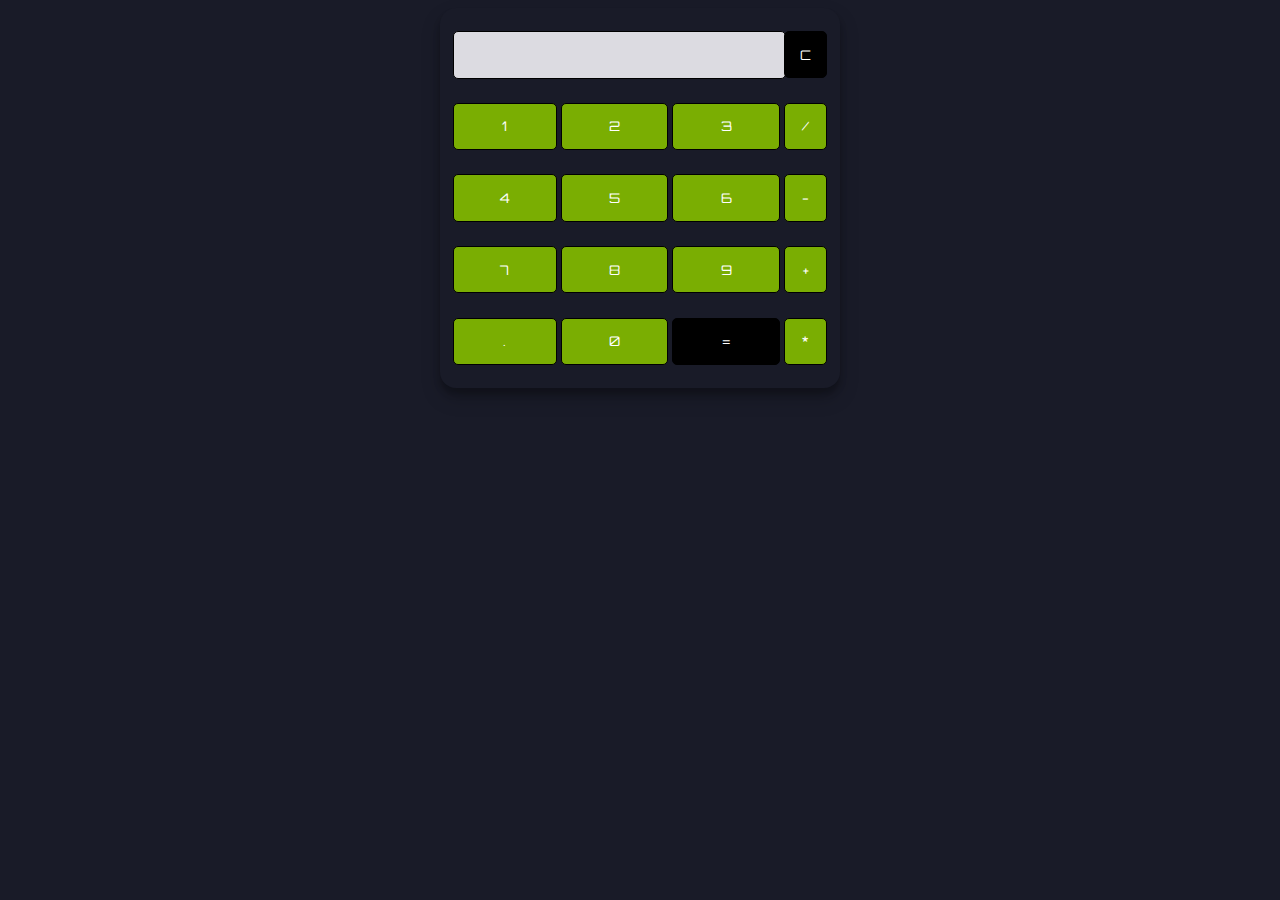
<file: module 4/workshop3/index.html>
<!DOCTYPE html>
<html lang="en" dir="ltr">
<head>
<meta charset="utf-8">
<title>rekenmachine</title>
<link rel="stylesheet" href="./assets/css/style.css">
</head>
<body>
<table class="calculator" ><tr>
<td colspan="3"> <input class="display-box" type="text" id="result" disabled /> </td>
<td> <input type="button" value="C" onclick="clearScreen()" id="btn" /> </td>
</tr>
<tr>
<td> <input type="button" value="1" onclick="display('1')" /> </td>
<td> <input type="button" value="2" onclick="display('2')" /> </td>
<td> <input type="button" value="3" onclick="display('3')" /> </td>
<td> <input type="button" value="/" onclick="display('/')" /> </td>
</tr>
<tr>
<td> <input type="button" value="4" onclick="display('4')" /> </td>
<td> <input type="button" value="5" onclick="display('5')" /> </td>
<td> <input type="button" value="6" onclick="display('6')" /> </td>
<td> <input type="button" value="-" onclick="display('-')" /> </td>
</tr>
<tr>
<td> <input type="button" value="7" onclick="display('7')" /> </td>
<td> <input type="button" value="8" onclick="display('8')" /> </td>
<td> <input type="button" value="9" onclick="display('9')" /> </td>
<td> <input type="button" value="+" onclick="display('+')" /> </td>
</tr>
<tr>
<td> <input type="button" value="." onclick="display('.')" /> </td>
<td> <input type="button" value="0" onclick="display('0')" /> </td>

<td> <input type="button" value="=" onclick="calculate()" id="btn" /> </td>
<td> <input type="button" value="*" onclick="display('*')" /> </td>
</tr>
</table>

<script type="text/javascript" src="./assets/js/script.js"></script>

</body>
</html>
</file>
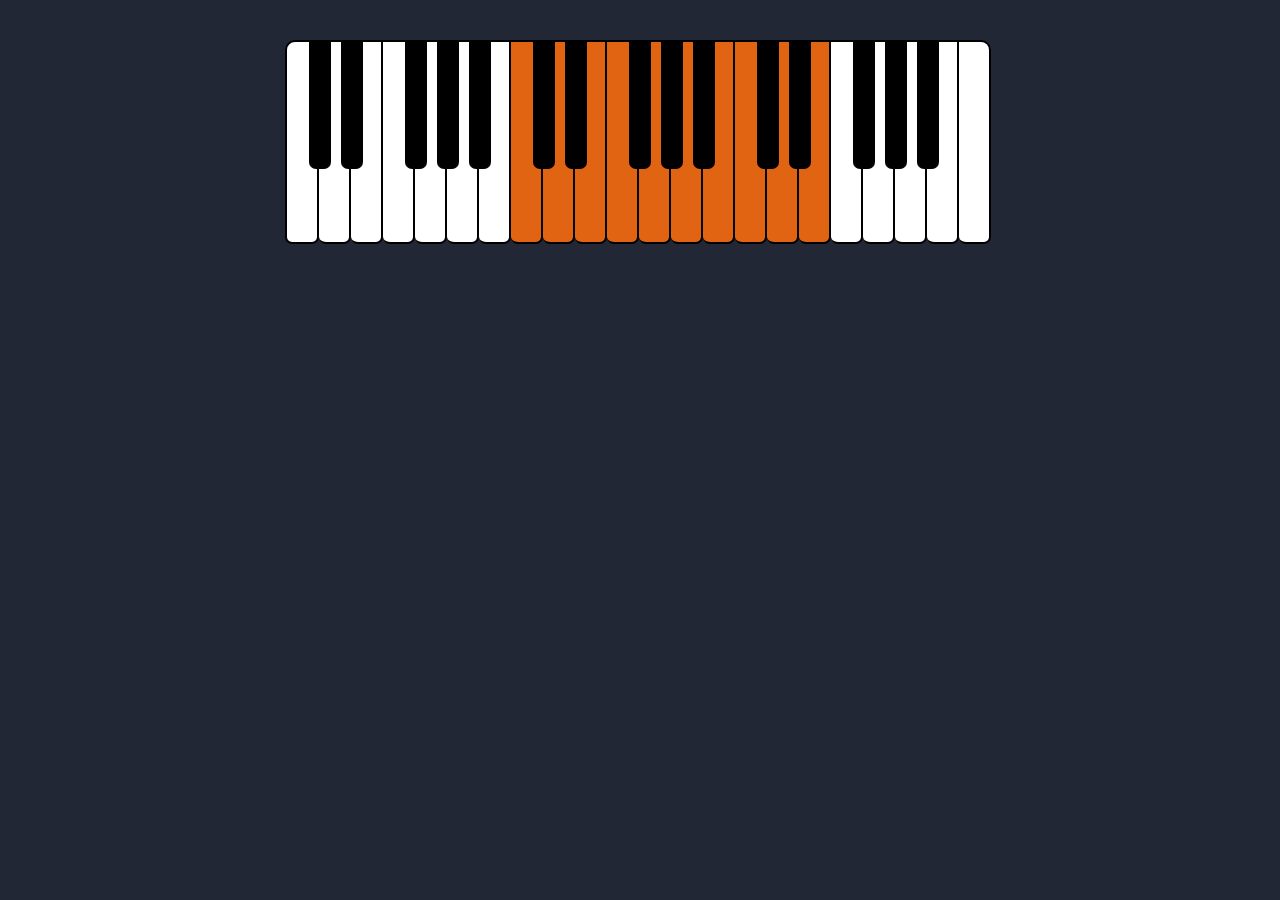
<file: module 4/workshop 2/piano_opdracht/piano.html>
<!DOCTYPE html>
<html lang="en">
<head>
	<meta charset="UTF-8">
	<title>piano</title>
	<link rel="stylesheet" href="assets/css/style.css">
</head>
<body>


<ul class="piano">
  <li class="white" data-key="28"></li>
  <li class="black" data-key="29"></li>
  <li class="white" data-key="30"></li>
  <li class="black" data-key="31"></li>
  <li class="white" data-key="32"></li>
  <li class="white" data-key="33"></li>
  <li class="black" data-key="34"></li>
  <li class="white" data-key="35"></li>
  <li class="black" data-key="36"></li>
  <li class="white" data-key="37"></li>
  <li class="black" data-key="38"></li>
  <li class="white" data-key="39"></li>
  <li class="white" data-key="40" id="c"></li>
  <li class="black" data-key="41"></li>
  <li class="white" data-key="42" id="d"></li>
  <li class="black" data-key="43"></li>
  <li class="white" data-key="44" id="e"></li>
  <li class="white" data-key="45" id="r"></li>
  <li class="black" data-key="46"></li>
  <li class="white" data-key="47" id="f"></li>
  <li class="black" data-key="48"></li>
  <li class="white" data-key="49" id="v"></li>
  <li class="black" data-key="50"></li>
  <li class="white" data-key="51" id="t"></li>
  <li class="white" data-key="52" id="g"></li>
  <li class="black" data-key="53"></li>
  <li class="white" data-key="54" id="b"></li>
  <li class="black" data-key="55"></li>
  <li class="white" data-key="56" id="y"></li>
  <li class="white" data-key="57"></li>
  <li class="black" data-key="58"></li>
  <li class="white" data-key="59"></li>
  <li class="black" data-key="60"></li>
  <li class="white" data-key="61"></li>
  <li class="black" data-key="62"></li>
  <li class="white" data-key="63"></li>
  <li class="white" data-key="64"></li>
</ul>

<audio id="audio_c">
  <source src="http://freesound.org/data/previews/203/203478_1622584-lq.mp3" type="audio/mpeg">
  Your browser does not support the audio element.
</audio>
<audio id="audio_d">
  <source src="http://freesound.org/data/previews/203/203472_1622584-lq.mp3" type="audio/mpeg">
  Your browser does not support the audio element.
</audio>
<audio id="audio_e">
  <source src="http://freesound.org/data/previews/203/203471_1622584-lq.mp3" type="audio/mpeg">
  Your browser does not support the audio element.
</audio>
<audio id="audio_r">
  <source src="http://freesound.org/data/previews/203/203471_1622584-lq.mp3" type="audio/mpeg">
  Your browser does not support the audio element.
</audio>
<audio id="audio_f">
  <source src="http://freesound.org/data/previews/203/203471_1622584-lq.mp3" type="audio/mpeg">
  Your browser does not support the audio element.
</audio>
<audio id="audio_v">
  <source src="http://freesound.org/data/previews/203/203471_1622584-lq.mp3" type="audio/mpeg">
  Your browser does not support the audio element.
</audio>
<audio id="audio_t">
  <source src="http://freesound.org/data/previews/203/203471_1622584-lq.mp3" type="audio/mpeg">
  Your browser does not support the audio element.
</audio>
<audio id="audio_g">
  <source src="http://freesound.org/data/previews/203/203471_1622584-lq.mp3" type="audio/mpeg">
  Your browser does not support the audio element.
</audio>
<audio id="audio_b">
  <source src="http://freesound.org/data/previews/203/203471_1622584-lq.mp3" type="audio/mpeg">
  Your browser does not support the audio element.
</audio>
<audio id="audio_y">
  <source src="http://freesound.org/data/previews/203/203471_1622584-lq.mp3" type="audio/mpeg">
  Your browser does not support the audio element.
</audio>




	<script src="assets/js/script.js"></script>
</body>
</html>
</file>
<file: module 4/workshop3/assets/css/style.css>
@import url('https://fonts.googleapis.com/css2?family=Orbitron&display=swap');
body{
	background-color: #191b28;
}
.calculator {
padding: 10px;
border-radius: 1em;
height: 380px;
width: 400px;
margin: auto;
background-color: #191b28;
box-shadow: rgba(0, 0, 0, 0.19) 0px 10px 20px, rgba(0, 0, 0, 0.23) 0px 6px 6px;
}

.display-box {
font-family: 'Orbitron', sans-serif;
background-color: #dcdbe1;
border: solid black 0.5px;
color: rgb(15, 30, 160);
border-radius: 5px;
width: 100%;
height: 65%;
}

#btn {
background-color: #000000;
}

input[type=button] {
font-family: 'Orbitron', sans-serif;
background-color: #7aae02;
color: white;
border: solid black 0.5px;
width: 100%;
border-radius: 5px;
height: 70%;
outline: none;
}

input:active[type=button] {
background: #e5e5e5;
-webkit-box-shadow: inset 0px 0px 5px #c1c1c1;
-moz-box-shadow: inset 0px 0px 5px #c1c1c1;
box-shadow: inset 0px 0px 5px #c1c1c1;
}
</file>
<file: module 4/workshop 2/piano_opdracht/assets/css/style.css>
body {
  background: #212734;
  color: #FFFFFF;
  width: 90%;
  margin: 0 auto;
  text-align: center;
  font-family: 'Scada', sans-serif;
}

ul { 
  position: relative;
  height: 200px;
  width: 710px;
  padding: 0;
  margin: 0;
}

ul li { position: relative; float: left; margin: 0; padding: 0;}

.piano {
  margin: 40px auto;
  cursor: pointer;
  list-style-type: none;
}

.black {
  margin: 0 0 0 -10px;
  width: 20px;
  height: 125px;
  background: #000000;
  z-index: 1000;
  border-top: 2px solid #000000;
  border-right: 2px solid #000000;
  border-bottom: 2px solid #000000;
}

.black:active {
  border-top: 2px solid #000000;
  border-bottom: 2px solid #000000;
  -webkit-box-shadow: inset 7px 10px 67px rgba(204,204,204,0.2);
  -moz-box-shadow: inset 7px 10px 67px 8px rgba(204,204,204,0.2);
  box-shadow: inset 7px 10px 67px 8px rgba(204,204,204,0.2);
}

.white {
  width: 30px;
  height: 200px;
  background: #ffffff;
  border-top: 2px solid #000000;
  border-right: 2px solid #000000;
  border-bottom: 2px solid #000000;
}

.white:active {
  border-top: 2px solid #000000;
  border-bottom: 2px solid #000000;
  -webkit-box-shadow: inset 7px 10px 67px 8px rgba(0,0,0,0.2);
  -moz-box-shadow: inset 7px 10px 67px 8px rgba(0,0,0,0.2);
  box-shadow: inset 7px 10px 67px 8px rgba(0,0,0,0.2);
}

.black + .white {
  margin-left: -12px;
}

ul li { 
  border-radius: 0 0 7px 7px;
}

ul li:first-of-type {
  border-left: 2px solid #000000;
  border-radius: 10px 0 7px 7px;
}

ul li:last-of-type {
  border-radius: 0 10px 7px 7px;
}

a {
  color: #9EA0A4;
  text-decoration: none;
}

#c, #d, #e, #r, #f, #v, #t, #g, #b, #y {
	background-color: #E16413;
}
</file>
